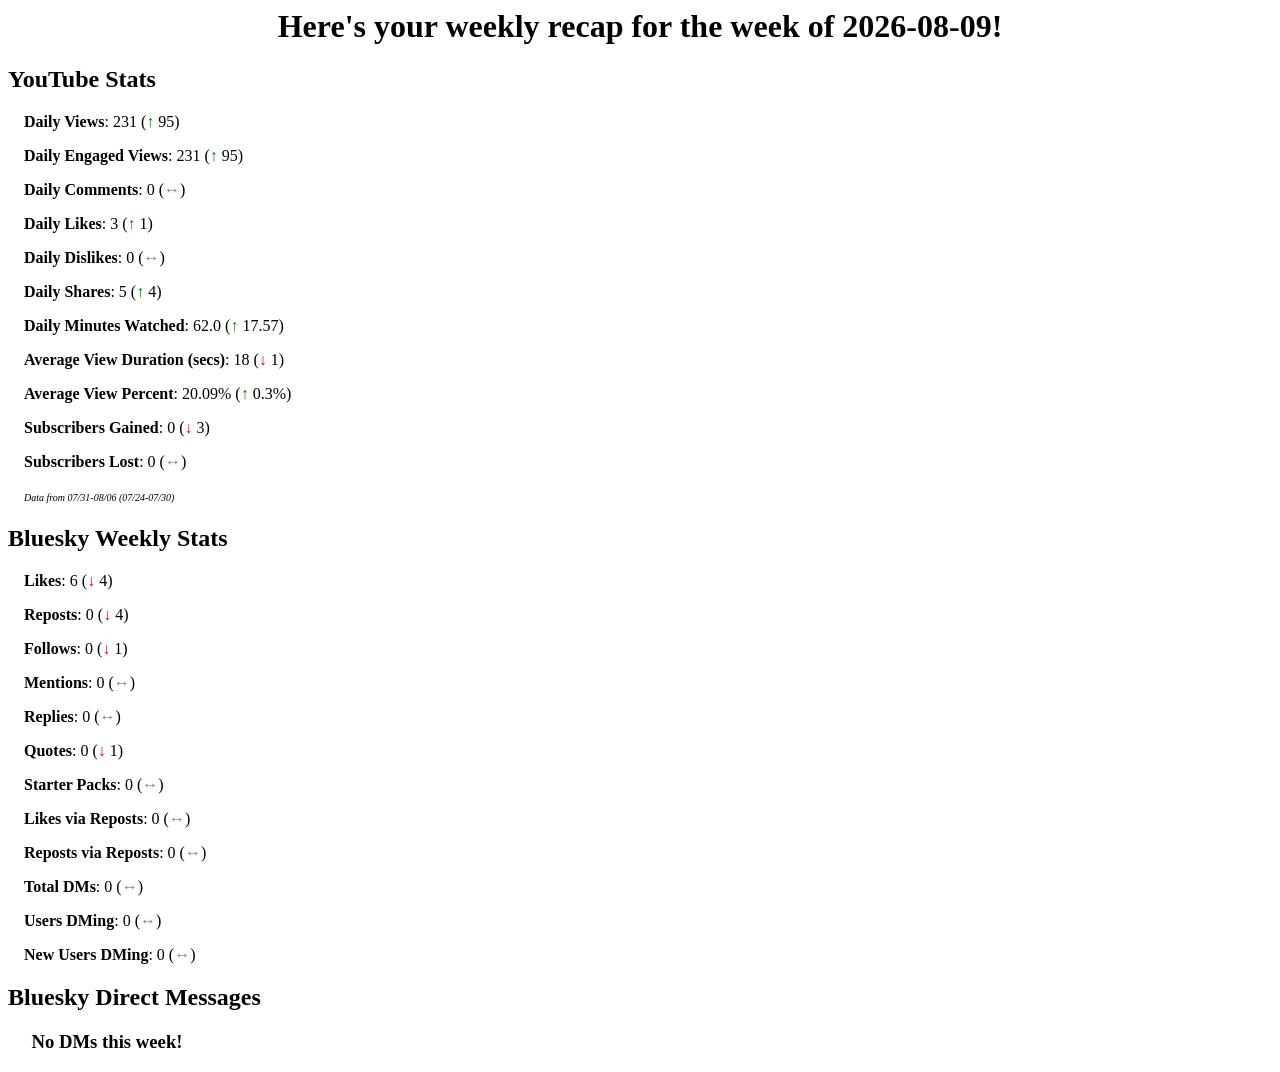
<file: SampleEmail.html>
<html>
        <head>
            <style>
            </style>
        </head
        <body>
            <H1 style="text-align: center"><B>Here's your weekly recap for the week of 2026-08-09!</B></H1>
            <H2>YouTube Stats</H2>
            <P>&emsp;<B>Daily Views</B>: 231 (<SPAN style="color:green">&#8593;</SPAN> 95)</P>
<P>&emsp;<B>Daily Engaged Views</B>: 231 (<SPAN style="color:green">&#8593;</SPAN> 95)</P>
<P>&emsp;<B>Daily Comments</B>: 0 (<SPAN style="color:gray">&#8596;</SPAN>)</P>
<P>&emsp;<B>Daily Likes</B>: 3 (<SPAN style="color:green">&#8593;</SPAN> 1)</P>
<P>&emsp;<B>Daily Dislikes</B>: 0 (<SPAN style="color:gray">&#8596;</SPAN>)</P>
<P>&emsp;<B>Daily Shares</B>: 5 (<SPAN style="color:green">&#8593;</SPAN> 4)</P>
<P>&emsp;<B>Daily Minutes Watched</B>: 62.0 (<SPAN style="color:green">&#8593;</SPAN> 17.57)</P>
<P>&emsp;<B>Average View Duration (secs)</B>: 18 (<SPAN style="color:red">&#8595;</SPAN> 1)</P>
<P>&emsp;<B>Average View Percent</B>: 20.09% (<SPAN style="color:green">&#8593;</SPAN> 0.3%)</P>
<P>&emsp;<B>Subscribers Gained</B>: 0 (<SPAN style="color:red">&#8595;</SPAN> 3)</P>
<P>&emsp;<B>Subscribers Lost</B>: 0 (<SPAN style="color:gray">&#8596;</SPAN>)</P>
<P>&emsp;<SPAN style="font-size:10px"><I>Data from 07/31-08/06 (07/24-07/30)</I></SPAN></P>

            <H2>Bluesky Weekly Stats</H2>
            <P>&emsp;<B>Likes</B>: 6 (<SPAN style="color:red">&#8595;</SPAN> 4)</P>
<P>&emsp;<B>Reposts</B>: 0 (<SPAN style="color:red">&#8595;</SPAN> 4)</P>
<P>&emsp;<B>Follows</B>: 0 (<SPAN style="color:red">&#8595;</SPAN> 1)</P>
<P>&emsp;<B>Mentions</B>: 0 (<SPAN style="color:gray">&#8596;</SPAN>)</P>
<P>&emsp;<B>Replies</B>: 0 (<SPAN style="color:gray">&#8596;</SPAN>)</P>
<P>&emsp;<B>Quotes</B>: 0 (<SPAN style="color:red">&#8595;</SPAN> 1)</P>
<P>&emsp;<B>Starter Packs</B>: 0 (<SPAN style="color:gray">&#8596;</SPAN>)</P>
<P>&emsp;<B>Likes via Reposts</B>: 0 (<SPAN style="color:gray">&#8596;</SPAN>)</P>
<P>&emsp;<B>Reposts via Reposts</B>: 0 (<SPAN style="color:gray">&#8596;</SPAN>)</P>
<P>&emsp;<B>Total DMs</B>: 0 (<SPAN style="color:gray">&#8596;</SPAN>)</P>
<P>&emsp;<B>Users DMing</B>: 0 (<SPAN style="color:gray">&#8596;</SPAN>)</P>
<P>&emsp;<B>New Users DMing</B>: 0 (<SPAN style="color:gray">&#8596;</SPAN>)</P>

            <H2>Bluesky Direct Messages</H2>
            <H3>&emsp; No DMs this week!</H3>
        </body>
    </html>
</file>
